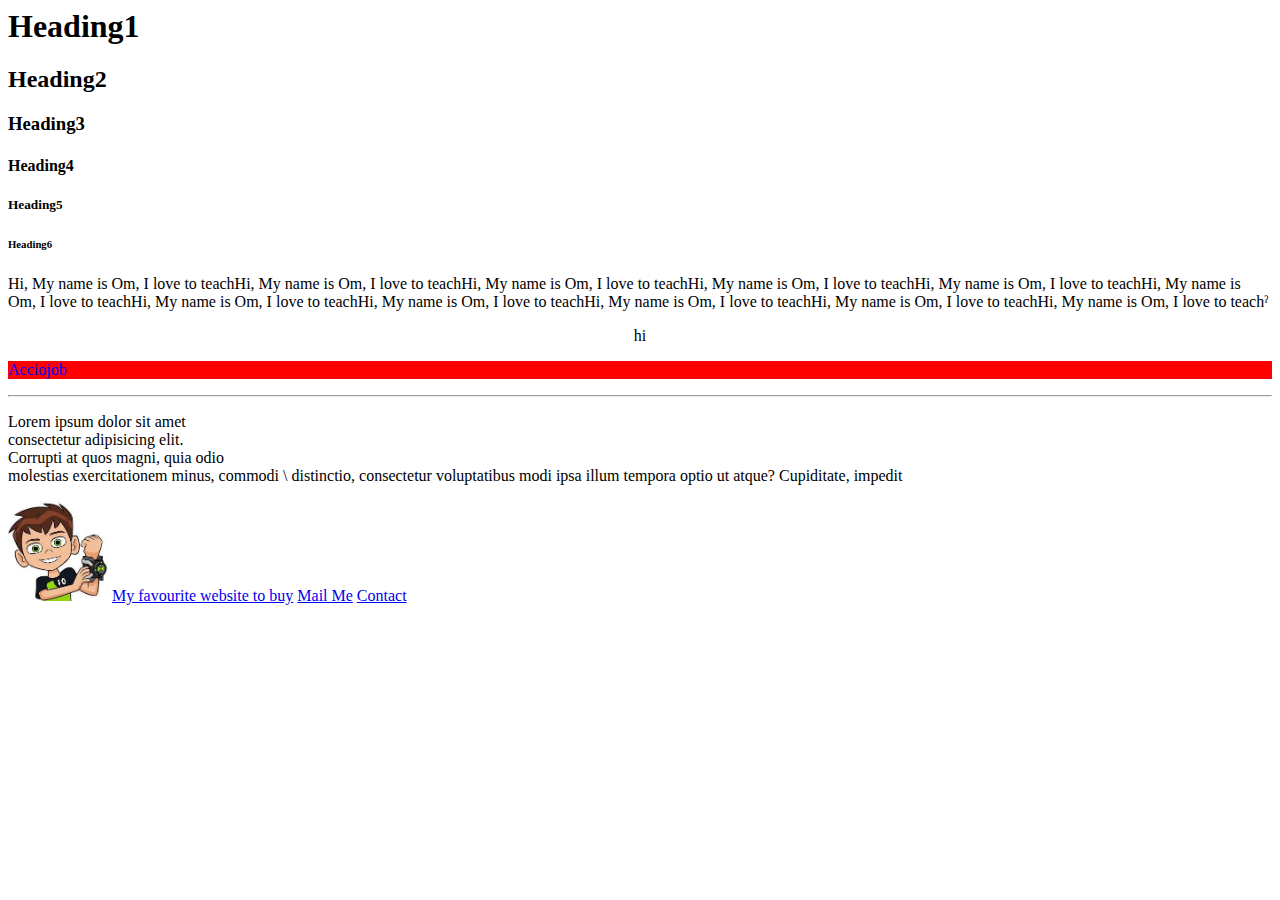
<file: Class 2/index.html>
<html>

<head>

    <title>Acciojob Class 2</title>
    <link rel="shortcut icon" href="./download.jpeg" type="image/x-icon">
    <!-- Why -->
    <!-- linking files, libraries, cdns etc -->
    <!-- information about the website resides -->
    <meta>
</head>


<body>
    <!-- Headings -->
    <h1>Heading1</h1>
    <h2>Heading2</h2>
    <h3>Heading3</h3>
    <h4>Heading4</h4>
    <h5>Heading5</h5>
    <h6>Heading6</h6>

    <!-- Para -->
    <p>Hi, My name is Om, I love to teachHi, My name is Om, I love to teachHi, My name is Om, I love to teachHi, My name is Om, I love to teachHi, My name is Om, I love to teachHi, My name is Om, I love to teachHi, My name is Om, I love to teachHi, My name is Om, I love to teachHi, My name is Om, I love to teachHi, My name is Om, I love to teachHi, My name is Om, I love to teachˀ</p>
    
    <!-- Attributes -->
    <p align="center">hi</p>
    <p style="color: blue; background-color: red">Acciojob</p>

    <!-- Empty -->
    <hr>
    <p>Lorem ipsum dolor sit amet <br>
        consectetur adipisicing elit. <br>
        Corrupti at quos magni, quia odio <br>
        molestias exercitationem minus, commodi \
        distinctio, consectetur voluptatibus modi ipsa illum tempora optio ut atque? Cupiditate, impedit</p>

    <!-- Image -->
    <img width="100px" src="./download.jpeg" alt="Ben 10">

    <!-- Links - anchor -->
    <a href="https://www.flipkart.com/" target="_blank">My favourite website to buy</a>
    <a href="mailto:omraj@gmail.com">Mail Me</a>
    <a href="tel:1234567890">Contact</a>

</body>

</html>
</file>
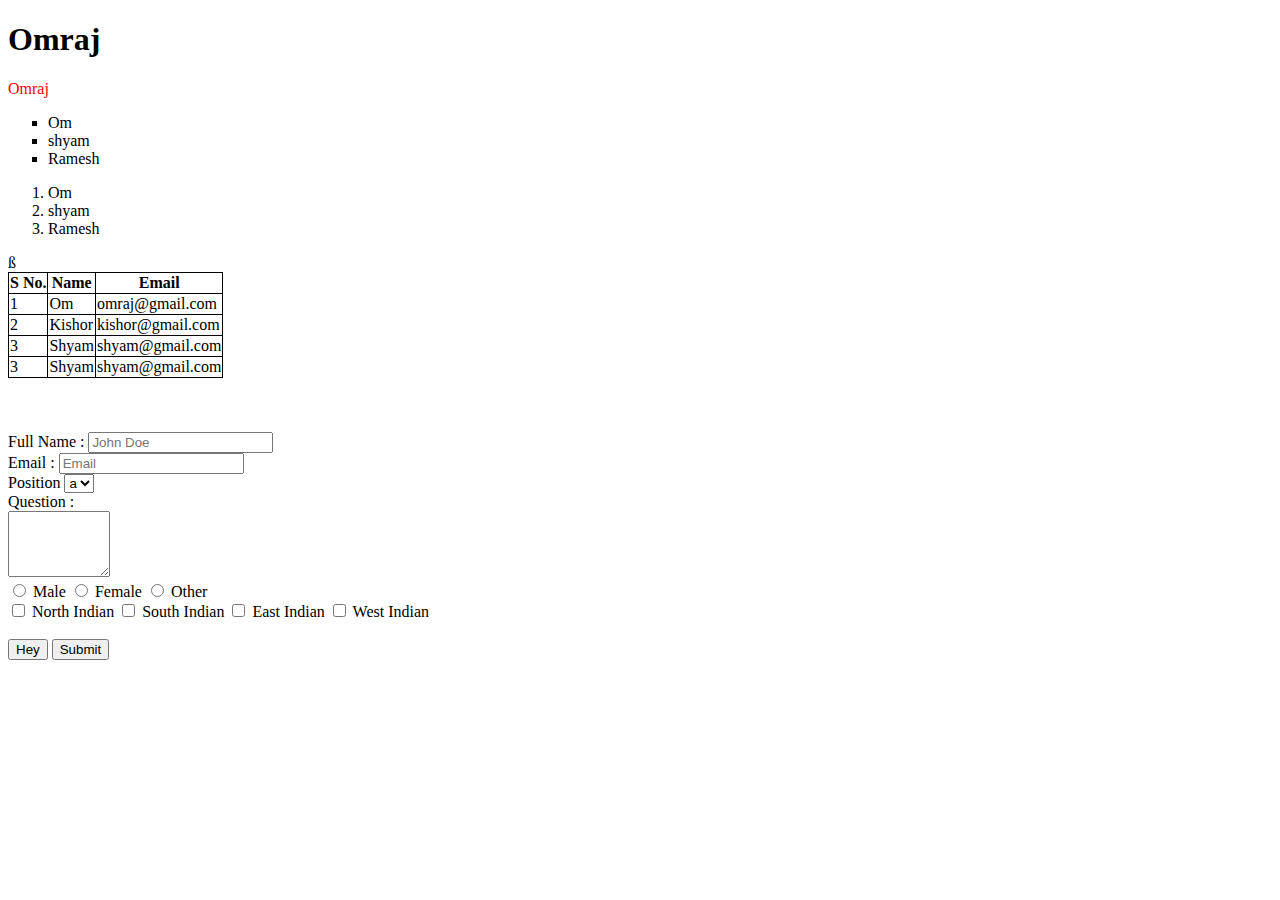
<file: Class 3/index.html>
<!DOCTYPE html>
<html lang="en">
<head>
    <meta charset="UTF-8">
    <meta http-equiv="X-UA-Compatible" content="IE=edge">
    <meta name="viewport" content="width=device-width, initial-scale=1.0">
    <title>Class 3</title>

    <style>
        table, td, th{
            border: 1px solid black;
            border-collapse: collapse;
            /* padding: 15px; */
        }
    </style>
</head>
<body>
    <h1>Omraj</h1>
    <p style="color: red;">Omraj</p>

    <!-- List -->
    <div>
        <!-- unordered list -->
        <ul type="square">
            <li>Om</li>
            <li>shyam</li>
            <li>Ramesh</li>
        </ul>
        <!-- ordered list -->
        <ol>
            <li>Om</li>
            <li>shyam</li>
            <li>Ramesh</li>
        </ol>
    </div>

    <!-- Table -->
    <table>

        <!-- table head -->
        <tr>
            <th>S No.</th>
            <th>Name</th>
            <th>Email</th>
        </tr>

        <!-- row1 -->
        <tr>
            <td>1</td>
            <td>Om</td>
            <td>omraj@gmail.com</td>
        </tr>

        <!-- row2 -->
        <tr>
            <td>2</td>
            <td>Kishor</td>
            <td>kishor@gmail.com</td>
        </tr>

        <tr>
            <td>3</td>
            <td>Shyam</td>
            <td>shyam@gmail.com</td>
        </tr>

        <tr>
            <td>3</td>
            <td>Shyam</td>
            <td>shyam@gmail.com</td>ß
        </tr>

    </table>

    <br><br><br>

    <!-- Forms -->
    <form action="">
        <div>
            <label for="">Full Name : </label>
            <input type="text" placeholder="John Doe" required>
        </div>

        <div>
            <label for="">Email : </label>
            <input type="text" placeholder="Email">
        </div>

        <!-- <input type="email">
        <input type="password">
        <input type="color">
        <input type="date">
        <input type="file"> -->
        <!-- type: text, email, password, checkbox, date, file, image, radio, tel, time, url, weeks etc. -->

        <div>
            <label for="">Position</label>
            <select name="" id="">
                <option value="">a</option>
                <option value="">b</option>
                <option value="">c</option>
            </select>
        </div>

        <div>
            <label for="">Question : </label>
            <br>
            <textarea cols="10" rows="4" maxlength="500"></textarea>
        </div>

        <div>
            <input type="radio" name="gender">
            <label for="">Male</label>
            <input type="radio" name="gender">
            <label for="">Female</label>
            <input type="radio" name="gender">
            <label for="">Other</label>
        </div>

        <div>
            <input type="checkbox">
            <label for="">North Indian</label>
            <input type="checkbox">
            <label for="">South Indian</label>
            <input type="checkbox">
            <label for="">East Indian</label>
            <input type="checkbox">
            <label for="">West Indian</label>
        </div>

        <br>
        <input type="submit" value="Hey">
        <button>Submit</button>
    </form>


</body>
</html>
</file>
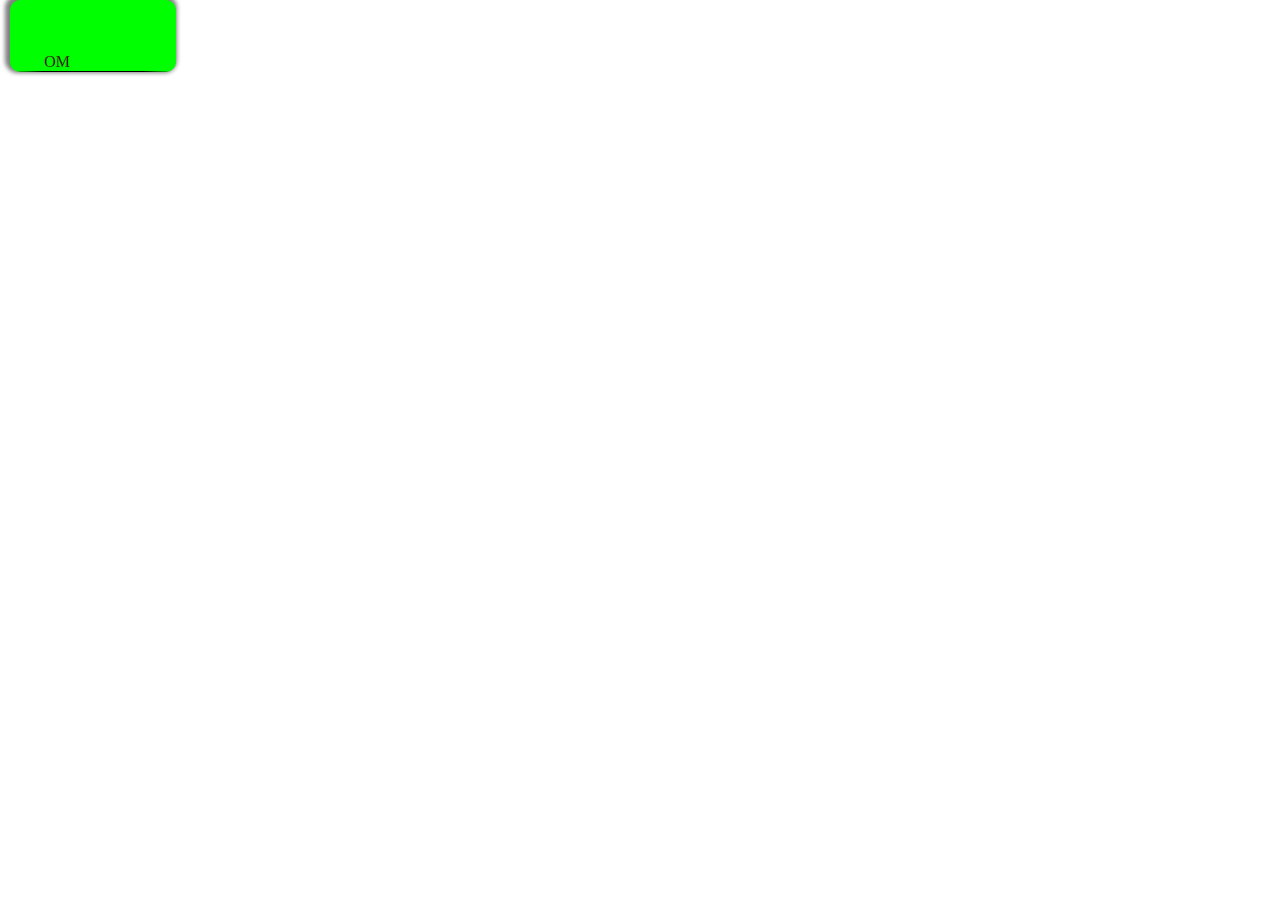
<file: Class 4/index.html>
<!DOCTYPE html>
<html lang="en">
<head>
    <meta charset="UTF-8">
    <meta http-equiv="X-UA-Compatible" content="IE=edge">
    <meta name="viewport" content="width=device-width, initial-scale=1.0">
    <title>Class 4</title>

    <!-- External CSS -->
    <link rel="stylesheet" href="./style.css">

    <!-- Internal CSS -->
    <!-- <style>
        body {
            background-color: aqua;
        }
    </style> -->
</head>
<body>
    <!-- Inline CSS -->
    <!-- <h1 style="color: blue;">Acciojob</h1> -->

    <!-- <p class="Web">Avinash</p>
    <p class="Web">Viswanadh</p>
    <p class="Web" id="testing-class">Kausar</p>
    <p class="Web">Subbu</p>
    <p class="Web">Vishnu</p>
    <p class="Web amazing-bg">Prashant</p>
    <p class="Web">Sai</p>
    
    <div id="testing">
        <p>inside testing</p>
        <p class="Mobile">Yeswanth</p>
        <p class="Mobile">Arijit</p>
        <p class="Mobile amazing-bg">Shubham</p>
    </div>
    <h2 id="teach" class="amazing-bg">Testing</h2>
    <span id="teach">testing span</span>
    <div>Lorem ipsum dolor sit.</div>
    <div>Lorem ipsum dolor sit.</div>
    <div>Lorem ipsum dolor sit.</div>
    <div class="spec">Lorem ipsum dolor sit.</div>
    <div class="spec" id="good" style="color: red;">Lorem ipsum dolor sit.</div>
    <div class="spec">Lorem ipsum dolor sit.</div>
    <div>Lorem ipsum dolor sit.</div>
    <div>Lorem ipsum dolor sit.</div>
    <div>Lorem ipsum dolor sit.</div>
    <div>Lorem ipsum dolor sit.</div> -->

    <div class="container">
        <span>
            OM
        </span>
    </div>

</body>
</html>
</file>
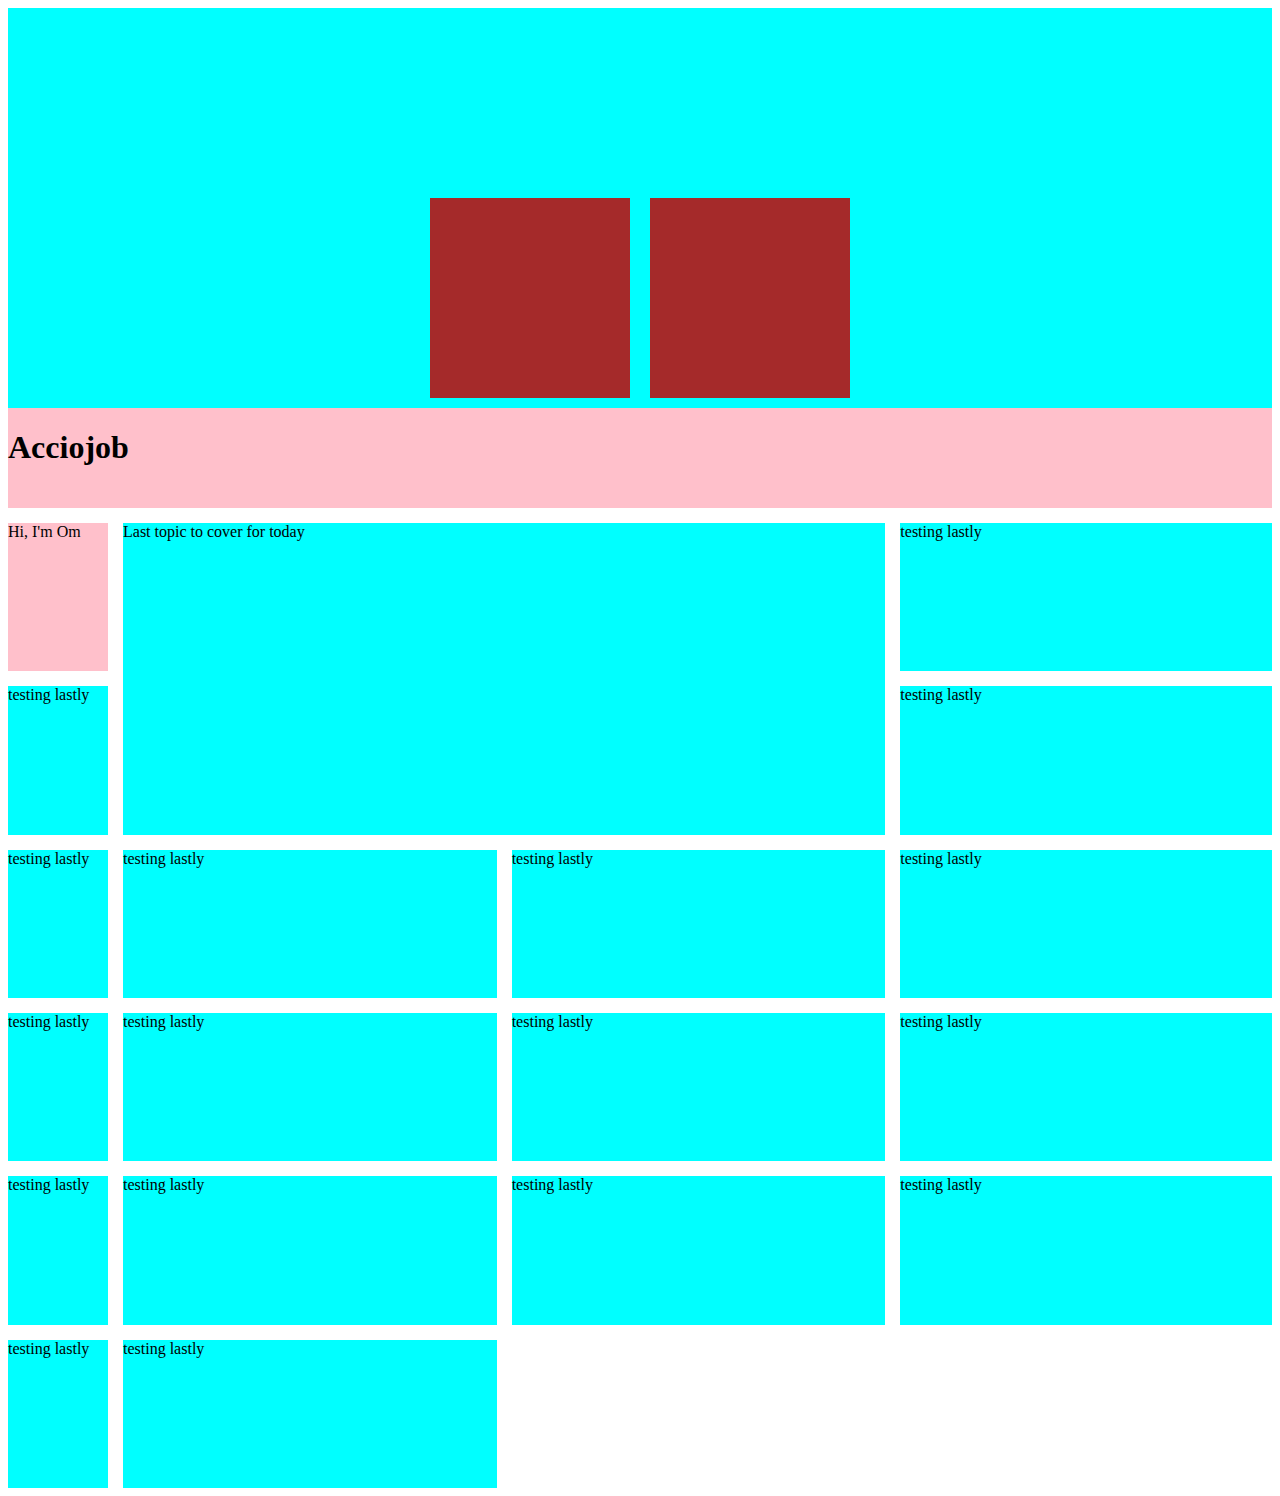
<file: Class 5/index.html>
<!DOCTYPE html>
<html lang="en">
<head>
    <meta charset="UTF-8">
    <meta http-equiv="X-UA-Compatible" content="IE=edge">
    <meta name="viewport" content="width=device-width, initial-scale=1.0">
    <title>Class 5</title>
    <link rel="stylesheet" href="./style.css">
</head>
<body>
    <!-- <div class="container">
        <div class="card">
            <div class="button">
                <div class="stiki">
                    I'm a sticky person
                </div>
            </div>
        </div>
    </div>
    <div class="container">
        <div class="card">
            <div class="button">
            </div>
        </div>
    </div>
    <div class="btn">
    </div>
    <div class="testing">
        Lorem ipsum dolor sit amet consectetur, adipisicing elit. Odit alias magni explicabo quod ex? Quisquam, earum fugiat. Unde vero excepturi temporibus tempore corrupti doloremque, ratione aut molestias consequuntur laborum officia.
        <div class="my-text">
            I'm Omraj, I do code.
        </div>
    </div> -->





    <!-- Flex -->
    <div class="container">

        <div class="items"></div>
        <div class="items"></div>
    </div>

    <!-- Grid -->
    <div class="grid">
        <div class="grid-item test-grid">
            <h1>Acciojob</h1>
        </div>
        <div class="grid-item test-grid-1">Hi, I'm Om</div>
        <div class="grid-item">testing lastly</div>
        <div class="grid-item">testing lastly</div>
        <div class="grid-item">testing lastly</div>
        <div class="grid-item">testing lastly</div>
        <div class="grid-item special">Last topic to cover for today</div>
        <div class="grid-item">testing lastly</div>
        <div class="grid-item">testing lastly</div>
        <div class="grid-item">testing lastly</div>
        <div class="grid-item">testing lastly</div>
        <div class="grid-item">testing lastly</div>
        <div class="grid-item">testing lastly</div>
        <div class="grid-item">testing lastly</div>
        <div class="grid-item">testing lastly</div>
        <div class="grid-item">testing lastly</div>
        <div class="grid-item">testing lastly</div>
        <div class="grid-item">testing lastly</div>
        <div class="grid-item">testing lastly</div>
        <div class="grid-item">testing lastly</div>

    </div>



</body>
</html>
</file>
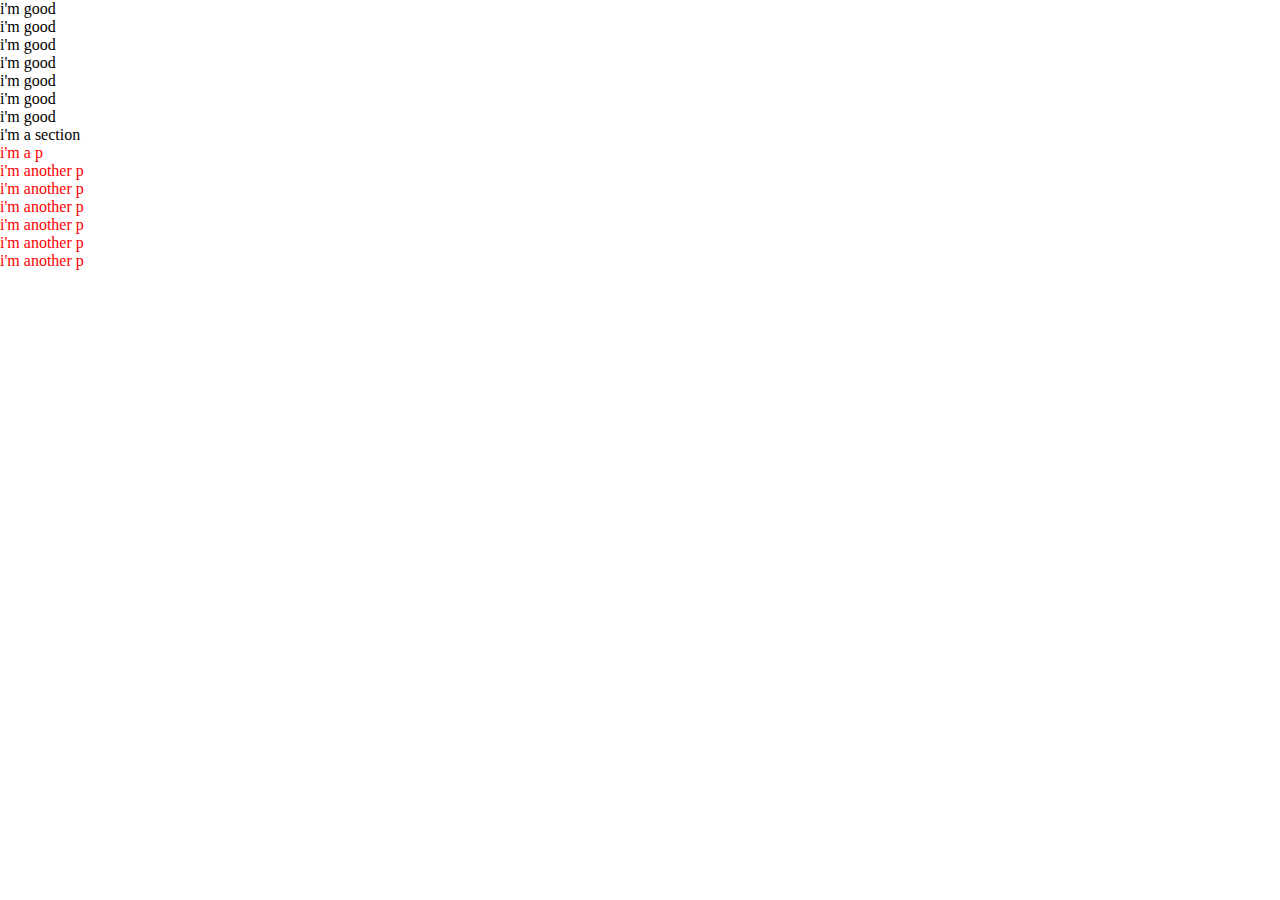
<file: Class 6/index.html>
<!DOCTYPE html>
<html lang="en">
<head>
    <meta charset="UTF-8">
    <meta http-equiv="X-UA-Compatible" content="IE=edge">
    <meta name="viewport" content="width=device-width, initial-scale=1.0">
    <title>Class 6</title>
    <link rel="stylesheet" href="style.css">
</head>
<body>
    <!-- 
        Display
        Pseudo Classes
        CSS Combinators
     -->

     <!-- <a href="https://makemytrip.com">MMT</a>
     <a href="https://www.olx.in/">OLX</a>
     <a href="https://cars24.com">Cars24</a>

     <p>Lorem ipsum dolor sit amet consectetur adipisicing elit. Iure quasi ipsam beatae eius ipsum neque veritatis veniam reiciendis, voluptates facilis sit voluptas animi praesentium iusto, dolor culpa minima enim inventore.</p>

     <p>Lorem ipsum dolor, sit amet consectetur adipisicing elit. Dolores illo eos quisquam rem perferendis quae reprehenderit ipsum labore accusamus. Facere vero iure aliquam odit numquam fuga reiciendis tenetur quidem accusantium.</p>

     <div>
        <p>I'm a programmer</p>
        <p>I'm a programmer</p>
        <p>I'm a programmer</p>
        <p>I'm a programmer</p>
        <p>I'm a programmer</p>
        <p>I'm a programmer</p>
        <p>I'm a programmer</p>
    </div>
    
    <div>
         <p>I'm a programmer</p>
         <p>I'm a programmer</p>
         <p>I'm a programmer</p>
         <p>I'm a programmer</p>
     </div> -->

     <!-- <div class="container">
        <section class="section">
            <p>
                <img src="htt.com" alt="">
                <span id="test">
                    Lorem ipsum dolor sit amet consectetur adipisicing elit. Iure quasi ipsam beatae eius ipsum neque veritatis veniam reiciendis, voluptates facilis sit voluptas animi praesentium iusto, dolor culpa minima enim inventore.
                </span>
            </p>
        </section>

        <section>
            <h1>Acciojob</h1>
        </section>
     </div> -->


     <!-- <div>
        i'm a div
     </div>

     <p>
        i'm a p
     </p>

     <span>
        i'm a span
     </span> -->

     <!-- <div class="container">
        <p>1</p>
        <p>2</p>
        <p>3</p>
        <p>4</p>
        <section>
            <p>five</p>
            <p> six</p>
            <p>seven</p>
            <p>eight</p>
            <article>
                <p>article</p>
            </article>
        </section>

        <p>9</p>
     </div> -->

     <div>
        <p>i'm good</p>
        <p>i'm good</p>
        <p>i'm good</p>
        <p>i'm good</p>
        <p>i'm good</p>
        <p>i'm good</p>
        <p>i'm good</p>
        <section>
            i'm a section
        </section>
        <p>i'm a p</p>
        <p>i'm another p</p>
        <p>i'm another p</p>
        <p>i'm another p</p>
        <p>i'm another p</p>
        <p>i'm another p</p>
        <p>i'm another p</p>
     </div>


</body>
</html>
</file>
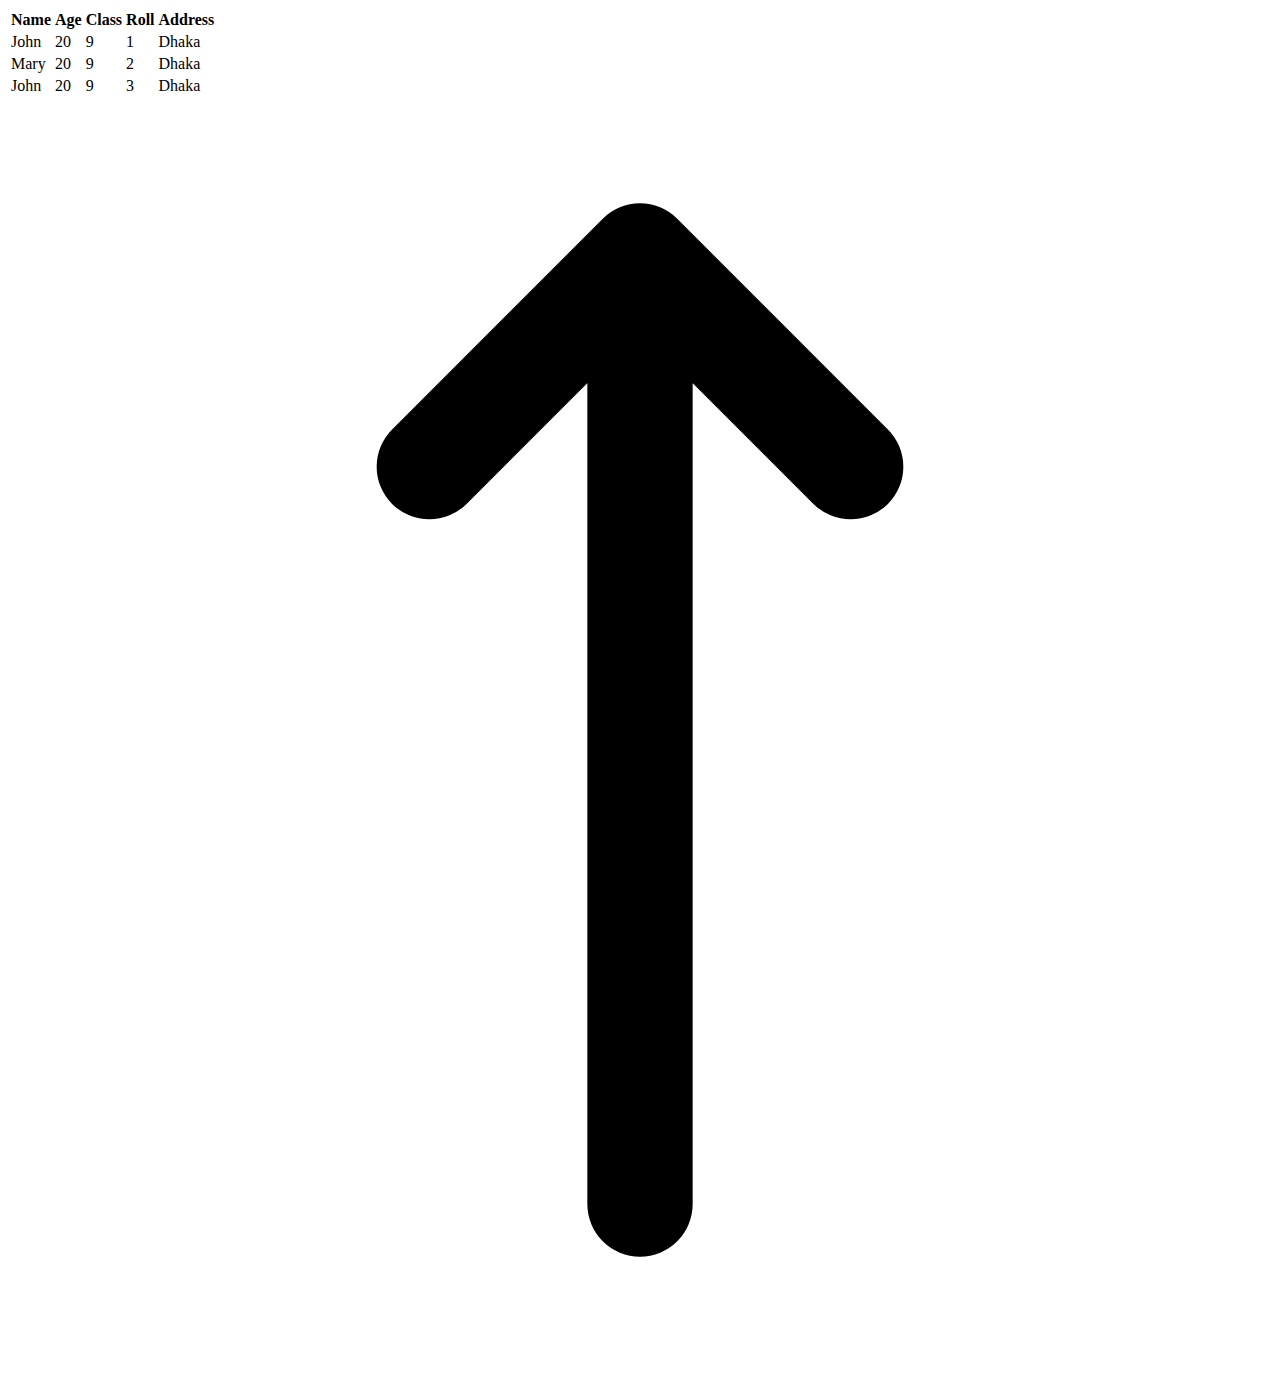
<file: Classn 9/index.html>
<!DOCTYPE html>
<html lang="en">
<head>
    <meta charset="UTF-8">
    <meta http-equiv="X-UA-Compatible" content="IE=edge">
    <meta name="viewport" content="width=device-width, initial-scale=1.0">
    <title>Class 9</title>
    <link rel="stylesheet" href="https://cdnjs.cloudflare.com/ajax/libs/font-awesome/6.1.2/css/all.min.css" integrity="sha512-1sCRPdkRXhBV2PBLUdRb4tMg1w2YPf37qatUFeS7zlBy7jJI8Lf4VHwWfZZfpXtYSLy85pkm9GaYVYMfw5BC1A==" crossorigin="anonymous" referrerpolicy="no-referrer" />
    <link rel="stylesheet" href="https://cdn.jsdelivr.net/npm/bootstrap@4.6.2/dist/css/bootstrap.min.css" integrity="sha384-xOolHFLEh07PJGoPkLv1IbcEPTNtaed2xpHsD9ESMhqIYd0nLMwNLD69Npy4HI+N" crossorigin="anonymous">
    <link rel="stylesheet" href="style.css">
</head>
<body>

    <!-- 
        bootstrap color 
        primary - #007bff
        secondary - #6c757d
        success - #28a745
        danger - #dc3545
        warning - #ffc107
        info - #17a2b8
        light - #f8f9fa
        dark - #343a40
        muted - #6c757d
        white
        body
        black

     -->

    <!-- <h1 class="text-primary">Bootstrap</h1>
    <h1 class="text-muted">Bootstrap</h1>
    <h1 class="text-success">Bootstrap</h1>
    <h1 class="text-info">Bootstrap</h1>
    <h1 class="text-warning">Bootstrap</h1>
    <h1 class="text-danger">Bootstrap</h1>
    <h1 class="text-secondary">Bootstrap</h1>
    <h1 class="text-white">Bootstrap</h1>
    <h1 class="text-dark">Bootstrap</h1>
    <h1 class="text-body">Bootstrap</h1>
    <h1 class="text-om">My color</h1> -->

    <!-- <h1 class="text-primary bg-warning">Acciojob</h1> -->

    <!-- Table for class student -->
    <!-- 
        table
        table-striped
        table-bordered
        table-hover
        table-dark
        table-light
     -->

     <div class="container">
         <table class="table table-hover">
             <tr>
                 <th>Name</th>
                 <th>Age</th>
                 <th>Class</th>
                 <th>Roll</th>
                 <th>Address</th>
             </tr>
             <tr>
                 <td>John</td>
                 <td>20</td>
                 <td>9</td>
                 <td>1</td>
                 <td>Dhaka</td>
             </tr>
             <tr>
                 <td>Mary</td>
                 <td>20</td>
                 <td>9</td>
                 <td>2</td>
                 <td>Dhaka</td>
             </tr>
             <tr>
                 <td>John</td>
                 <td>20</td>
                 <td>9</td>
                 <td>3</td>
                 <td>Dhaka</td>
             </tr>
         </table>

         <svg xmlns="http://www.w3.org/2000/svg" class="h-6 w-6" fill="none" viewBox="0 0 24 24" stroke="currentColor" stroke-width="2">
            <path stroke-linecap="round" stroke-linejoin="round" d="M8 7l4-4m0 0l4 4m-4-4v18" />
          </svg>

          <i class="fa-solid fa-hashtag"></i>
          <i class="fa-solid fa-alicorn"></i>
          <i class="fa-solid fa-album"></i>
     </div>




      <script src="https://cdn.jsdelivr.net/npm/jquery@3.5.1/dist/jquery.slim.min.js" integrity="sha384-DfXdz2htPH0lsSSs5nCTpuj/zy4C+OGpamoFVy38MVBnE+IbbVYUew+OrCXaRkfj" crossorigin="anonymous"></script>
      <script src="https://cdn.jsdelivr.net/npm/bootstrap@4.6.2/dist/js/bootstrap.bundle.min.js" integrity="sha384-Fy6S3B9q64WdZWQUiU+q4/2Lc9npb8tCaSX9FK7E8HnRr0Jz8D6OP9dO5Vg3Q9ct" crossorigin="anonymous"></script>

</body>
</html>
</file>
<file: Class 4/style.css>
*{
    margin: 0;
    padding: 0;
}

.container {
    color: #6dcf1a78;
    background-color: lime;
    /* border: 3px solid green ; */
    border-radius: 10px ;
    /* -webkit-text-stroke: 1px red; */
    /* 
        x - horizontal axis
        y - vertical axis
    */
    box-shadow: -2px -2px 4px 3px grey ;
    text-shadow: 1px 0px 0px black;
    border: 33px solid transparent;
    /* border-image: url("https://i.stack.imgur.com/baEaT.png") 33 repeat; */


    /* padding: 40px;
    margin: 40px; */

    margin-left: 10px;
    margin-right: 10px;
    padding-top: 20px;
    border-bottom: 1px solid black;
    max-width: 100px;
    
}
</file>
<file: Class 5/style.css>
.container{
    /* Main - horizontal axis */
    /* Cross - vertical */
    width: 100%;
    height: 400px;
    background-color: aqua;
    display: flex;
    flex-direction: row;
    flex-wrap: wrap;
    /* 
        center
        space-around
        space-between
        space-evely
        flex-end
        flex-start
    */
    justify-content: center;
    align-items: flex-end;
}
.items{
    margin: 10px;
    width: 200px;
    height: 200px;
    background-color: brown;
    

}


.grid{
    width: 100%;
    height: 1080px;
    /* background-color: blanchedalmond; */
    /* margin: 20px; */
    display: grid;
    grid-template-columns: 100px auto auto auto;
    grid-template-rows: 100px auto;
    gap: 15px;
}

.grid-item{
    background-color: aqua;
}

.test-grid{
    grid-column: span 4;
    background-color: pink;
}

.test-grid-1{
    background-color: pink;
    /* grid-row: span 20; */
}

.special {
    grid-column-start: 2;
    grid-column-end: 4;
    grid-row-start: 2;
    grid-row-end: 4;
}
</file>
<file: Class 6/style.css>
*{
    margin: 0;
}

/* Pseudo Classes */
/* a:visited {
    color: aqua;
}
a:hover {
    border: 1px solid aqua;
    border-radius: 4px;
}

a:link {
    color: green;
}

a:active {
    color: red;
}

p:hover{
    color: aqua;
    background-color: brown;
}

p:first-child{
    color: red;
} */


/* CSS Combinators */
/* .container .section p #test {
    color: rgb(112, 112, 112)
}

.div, .p, .span {
    color: red;
}

div > p {
    color: red;
} */

/* Adjacent sibling selector */
/* section + p {
    color: green;
} */
section ~ p {
    color: red;
}
</file>
<file: Classn 9/style.css>
.text-om {
    color: #c600e5;
}
</file>
